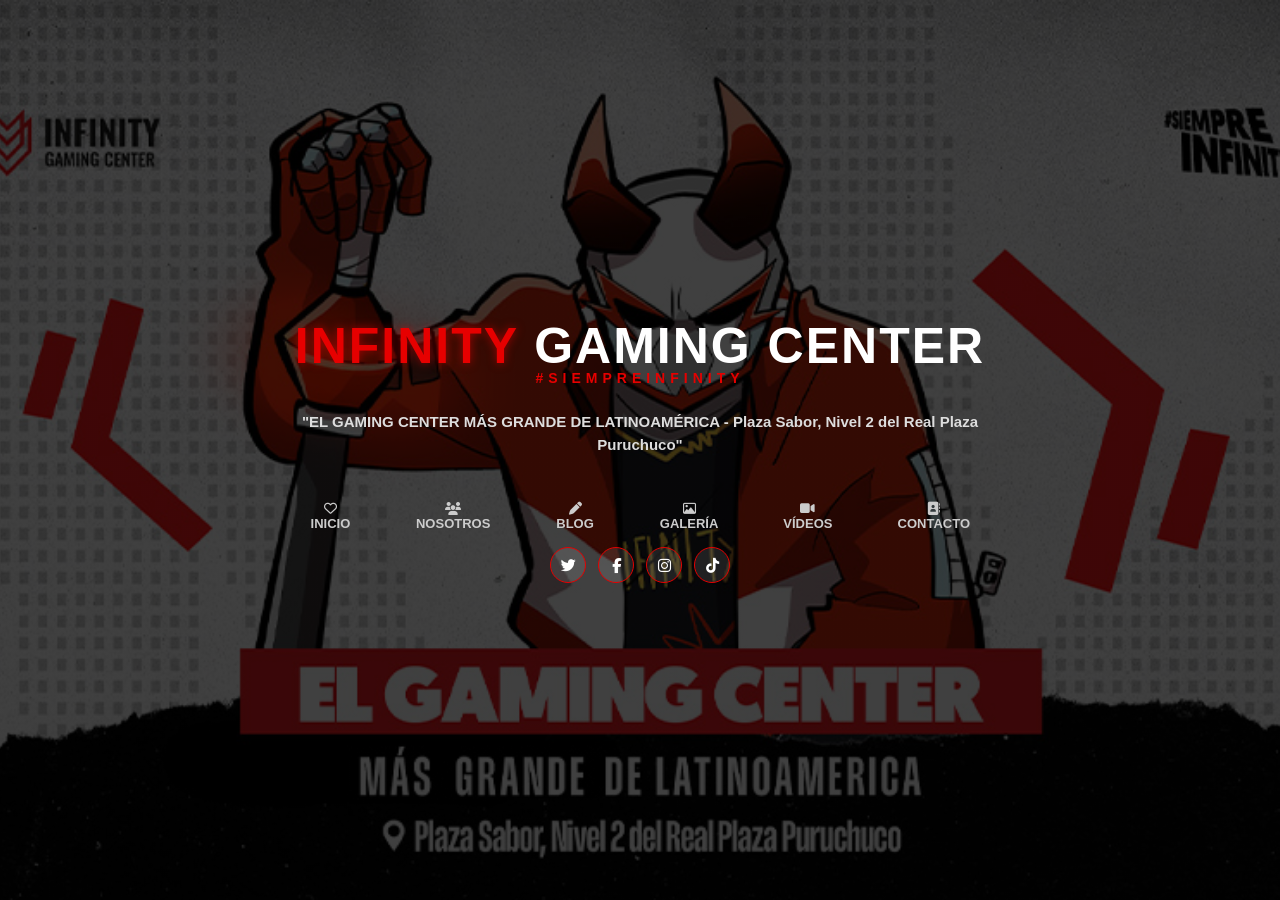
<file: index.html>
<!DOCTYPE html>
<html lang="es">
<head>
    <meta charset="UTF-8">
    <meta name="viewport" content="width=device-width, initial-scale=1.0">
    <title>Infinity Gaming Center - Inicio</title>
    <link rel="shortcut icon" href="https://cdn-icons-png.flaticon.com/512/3659/3659899.png" type="image/x-icon">
    <link rel="stylesheet" href="style.css">
    <link rel="stylesheet" href="https://cdnjs.cloudflare.com/ajax/libs/font-awesome/6.4.0/css/all.min.css">
</head>
<body class="body-portada">

    <main class="portada-container">
        <div class="logo-box">
            <h1 class="portada-titulo"><span class="highlight-red">INFINITY</span> <span class="highlight-white">GAMING CENTER</span></h1>
            <p class="logo-sub">#SIEMPREINFINITY</p>
        </div>
        
        <p class="portada-slogan">"EL GAMING CENTER MÁS GRANDE DE LATINOAMÉRICA - Plaza Sabor, Nivel 2 del Real Plaza Puruchuco"</p>

        <nav class="nav-iconos">
    <a href="index.html"><i class="fa-regular fa-heart"></i> INICIO</a>
    <a href="nosotros.html"><i class="fa-solid fa-users"></i> NOSOTROS</a>
    <a href="blog.html"><i class="fa-solid fa-pen"></i> BLOG</a>
    <a href="galeria.html"><i class="fa-regular fa-image"></i> GALERÍA</a>
    <a href="videos.html"><i class="fa-solid fa-video"></i> VÍDEOS</a>
    <a href="contactos.html"><i class="fa-solid fa-address-book"></i> CONTACTO</a>
</nav>

        <div class="redes-sociales">
    <a href="https://x.com/InFinitye_sport" target="_blank"><i class="fa-brands fa-twitter"></i></a>
    <a href="https://www.facebook.com/InfinityLatam" target="_blank"><i class="fa-brands fa-facebook-f"></i></a>
    <a href="https://www.instagram.com/infinitye_sports/" target="_blank"><i class="fa-brands fa-instagram"></i></a>
    <a href="https://www.tiktok.com/@infinitylatam?source=h5_m" target="_blank"><i class="fa-brands fa-tiktok"></i></a>
</div>
       
    </main>

</body>
</html>
</file>
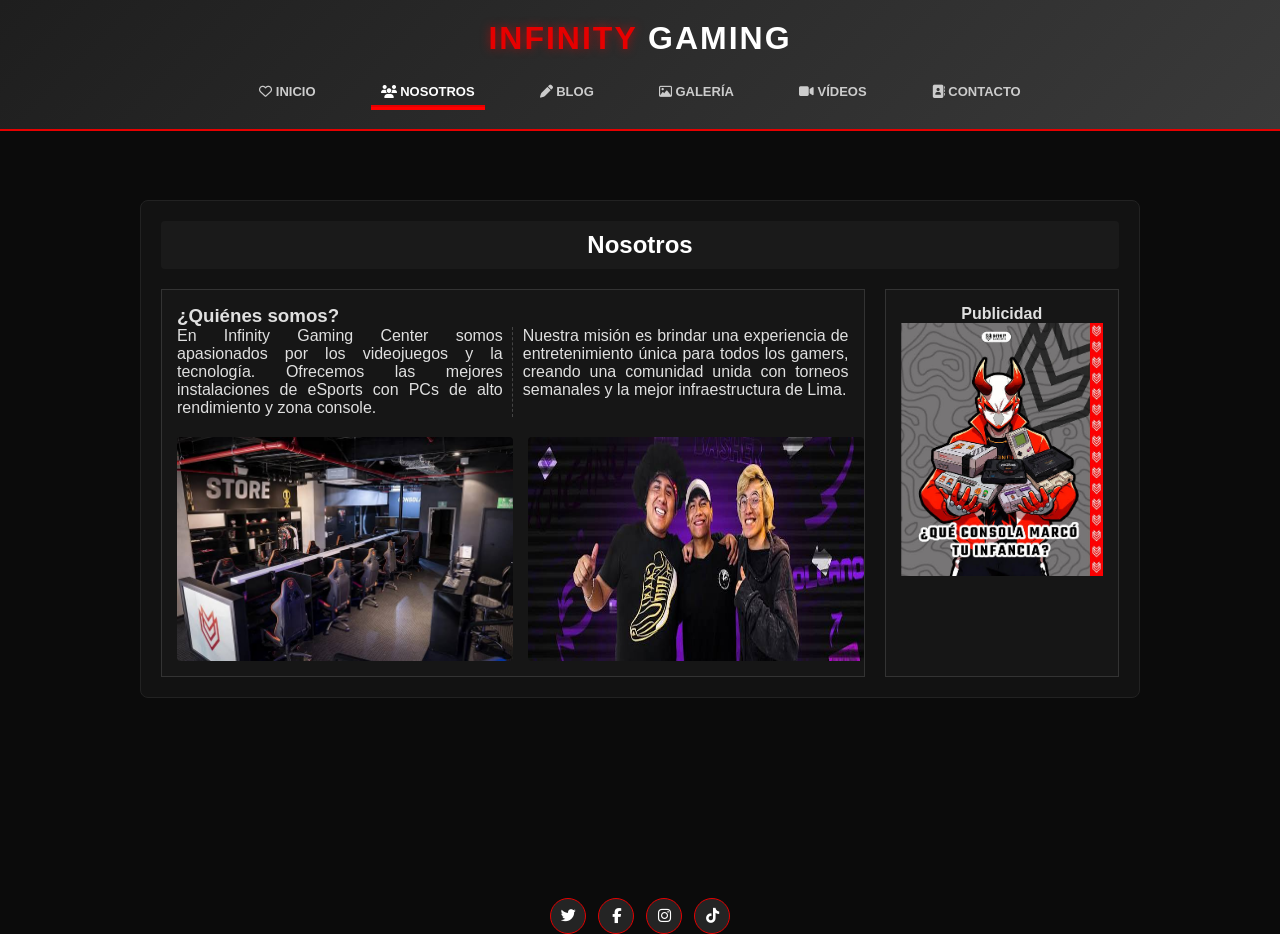
<file: nosotros.html>
<!DOCTYPE html>
<html lang="es">
<head>
    <meta charset="UTF-8">
    <meta name="viewport" content="width=device-width, initial-scale=1.0">
    <title>Nosotros - Infinity Gaming Center</title>
    
    <link rel="preconnect" href="https://fonts.googleapis.com">
    <link rel="preconnect" href="https://fonts.gstatic.com" crossorigin>
    <link href="https://fonts.googleapis.com/css2?family=Roboto:wght@400;700&display=swap" rel="stylesheet">
    <link rel="stylesheet" href="style.css">

    <head>
    <meta charset="UTF-8">
    <meta name="viewport" content="width=device-width, initial-scale=1.0">
    <title>Nosotros - Infinity Gaming Center</title>
    <link rel="stylesheet" href="https://cdnjs.cloudflare.com/ajax/libs/font-awesome/6.4.0/css/all.min.css">
    <link rel="stylesheet" href="style.css">
</head>
</head>
<body>

    <header class="header-fijo">
        <h1 class="logo-texto"><span class="highlight-red">INFINITY</span> <span class="highlight-white">GAMING</span></h1>
       <nav class="nav-iconos">
   <a href="index.html"><i class="fa-regular fa-heart"></i> INICIO</a>
<a href="nosotros.html" class="active"><i class="fa-solid fa-users"></i> NOSOTROS</a>
<a href="blog.html"><i class="fa-solid fa-pen"></i> BLOG</a>
    <a href="galeria.html"><i class="fa-regular fa-image"></i> GALERÍA</a>
    <a href="videos.html"><i class="fa-solid fa-video"></i> VÍDEOS</a>
    <a href="contactos.html"><i class="fa-solid fa-address-book"></i> CONTACTO</a>
</nav>
    </header>

    <div class="grid-nosotros">
        <section class="banner-titulo">
            <h2>Nosotros</h2>
        </section>

        <main class="contenido-quienes-somos">
            <h3>¿Quiénes somos?</h3>
            <div class="columnas-texto">
                <p>
                    En Infinity Gaming Center somos apasionados por los videojuegos y la tecnología. 
                    Ofrecemos las mejores instalaciones de eSports con PCs de alto rendimiento y zona console.
                </p>
                <p>
                    Nuestra misión es brindar una experiencia de entretenimiento única para todos los gamers, 
                    creando una comunidad unida con torneos semanales y la mejor infraestructura de Lima.
                </p>
            </div>
            <div class="imagenes-nosotros">
                <img src="img/game.jpg" alt="Zona de juegos eSports de Infinity Gaming Center">
                <img src="img/volcano.jpg" alt="Equipo de trabajo de Infinity Gaming Center">
            </div>
        </main>

        <aside class="publicidad">
            <h4>Publicidad</h4>
            <img src="img/ninja.jpg" alt="Publicidad de accesorios gaming">
        </aside>
    </div>

       <div class="redes-footer">
                <div class="redes-sociales">
    <a href="https://x.com/InFinitye_sport" target="_blank"><i class="fa-brands fa-twitter"></i></a>
    <a href="https://www.facebook.com/InfinityLatam" target="_blank"><i class="fa-brands fa-facebook-f"></i></a>
    <a href="https://www.instagram.com/infinitye_sports/" target="_blank"><i class="fa-brands fa-instagram"></i></a>
    <a href="https://www.tiktok.com/@infinitylatam?source=h5_m" target="_blank"><i class="fa-brands fa-tiktok"></i></a>
</div>
            </div>
</body>
</html>
</file>
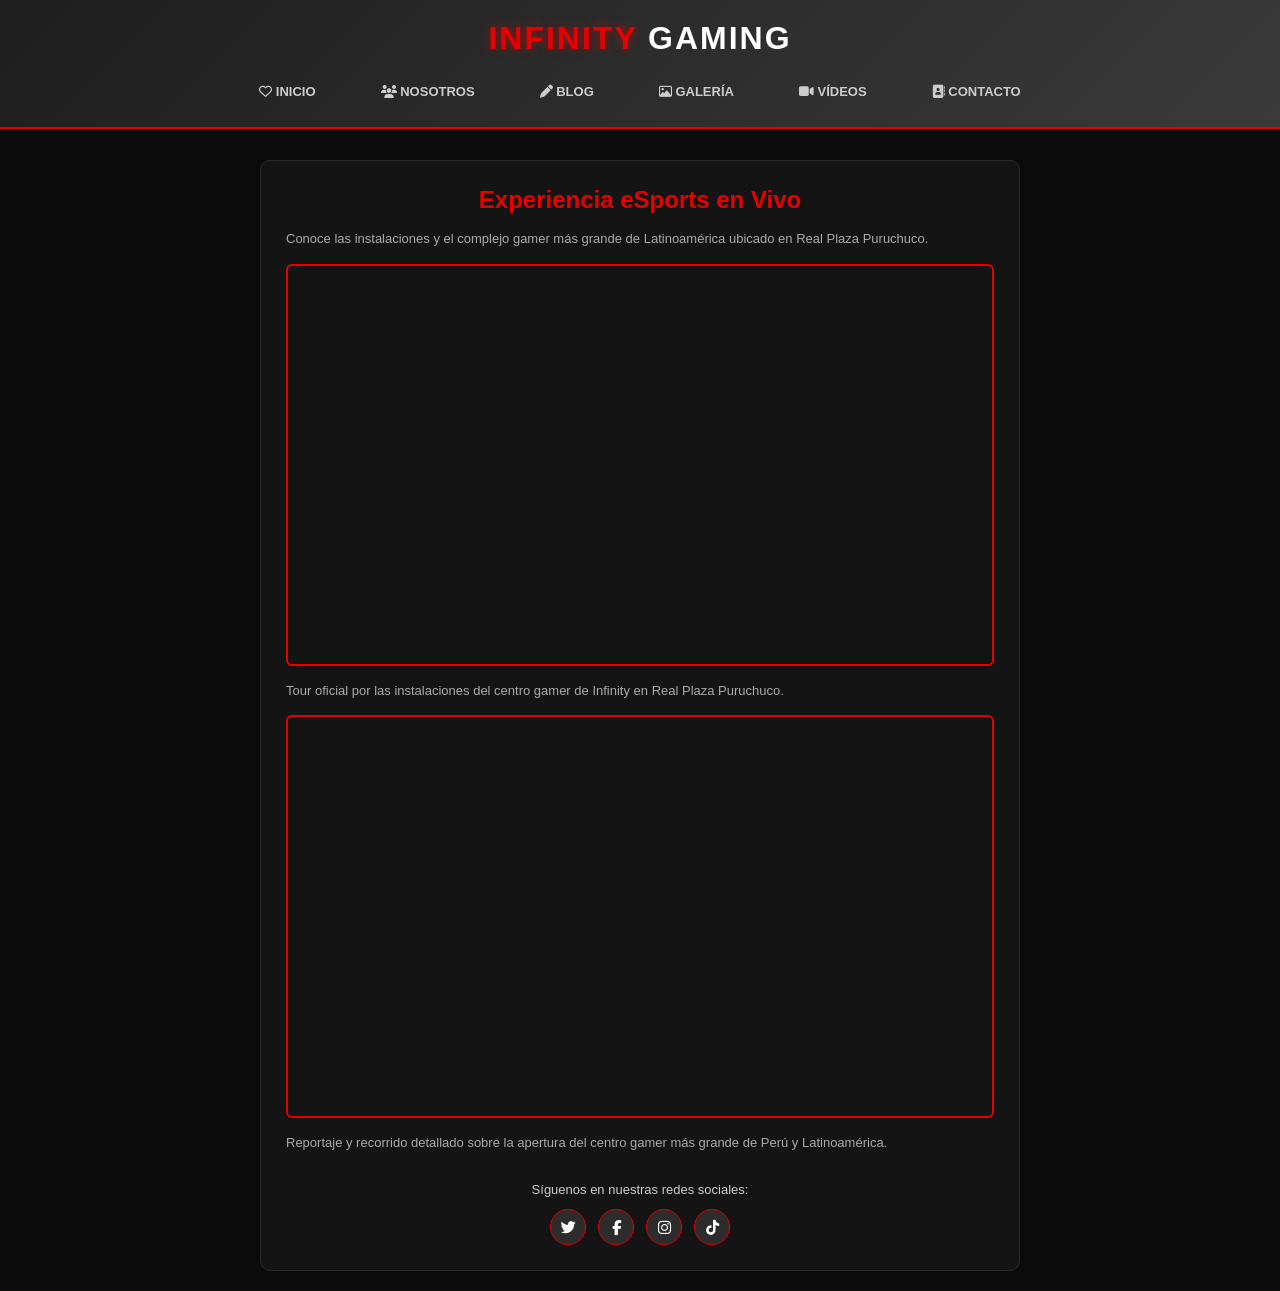
<file: videos.html>
<!DOCTYPE html>
<html lang="es">
<head>
    <meta charset="UTF-8">
    <meta name="viewport" content="width=device-width, initial-scale=1.0">
    <title>Infinity Gaming Center - Videos</title>
    <link rel="shortcut icon" href="https://cdn-icons-png.flaticon.com/512/3659/3659899.png" type="image/x-icon">
    <link rel="stylesheet" href="style.css">
    <link rel="stylesheet" href="https://cdnjs.cloudflare.com/ajax/libs/font-awesome/6.5.1/css/all.min.css">
</head>
<body>

    <header class="header-fijo">
        <h1 class="logo-texto"><span class="highlight-red">INFINITY</span> <span class="highlight-white">GAMING</span></h1>
       <nav class="nav-iconos">
    <a href="index.html"><i class="fa-regular fa-heart"></i> INICIO</a>
    <a href="nosotros.html"><i class="fa-solid fa-users"></i> NOSOTROS</a>
    <a href="blog.html"><i class="fa-solid fa-pen"></i> BLOG</a>
    <a href="galeria.html"><i class="fa-regular fa-image"></i> GALERÍA</a>
    <a href="videos.html"><i class="fa-solid fa-video"></i> VÍDEOS</a>
    <a href="contactos.html"><i class="fa-solid fa-address-book"></i> CONTACTO</a>
</nav>
    </header>

    <div class="main-content">
        <section class="videos-container">
            <h2>Experiencia eSports en Vivo</h2>
            <p class="subtitulo-video">Conoce las instalaciones y el complejo gamer más grande de Latinoamérica ubicado en Real Plaza Puruchuco.</p>

            <!-- Video 1: Tour Oficial Infinity Gaming Center -->
            <div class="video-box">
                <iframe src="https://www.youtube.com/embed/dqpU94hzEX8" title="Infinity Gaming Center Tour" frameborder="0" allow="accelerometer; autoplay; clipboard-write; encrypted-media; gyroscope; picture-in-picture" allowfullscreen></iframe>
            </div>

            <p class="descripcion-video">Tour oficial por las instalaciones del centro gamer de Infinity en Real Plaza Puruchuco.</p>

            <!-- Video 2: Inauguración y Reseña del Complejo -->
            <div class="video-box">
                <iframe src="https://www.youtube.com/embed/EP1F9qfISEY" title="Inauguración Gamer Center Puruchuco" frameborder="0" allow="accelerometer; autoplay; clipboard-write; encrypted-media; gyroscope; picture-in-picture" allowfullscreen></iframe>
            </div>

            <p class="descripcion-video">Reportaje y recorrido detallado sobre la apertura del centro gamer más grande de Perú y Latinoamérica.</p>

            <div class="redes-footer">
                <p>Síguenos en nuestras redes sociales:</p>
                 <div class="redes-sociales">
    <a href="https://x.com/InFinitye_sport" target="_blank"><i class="fa-brands fa-twitter"></i></a>
    <a href="https://www.facebook.com/InfinityLatam" target="_blank"><i class="fa-brands fa-facebook-f"></i></a>
    <a href="https://www.instagram.com/infinitye_sports/" target="_blank"><i class="fa-brands fa-instagram"></i></a>
    <a href="https://www.tiktok.com/@infinitylatam?source=h5_m" target="_blank"><i class="fa-brands fa-tiktok"></i></a>
</div>
            </div>
        </section>
    </div>

</body>
</html>
</file>
<file: style.css>
* {
    margin: 0;
    padding: 0;
    box-sizing: border-box;
    font-family: 'Segoe UI', Tahoma, Geneva, Verdana, sans-serif;
}

body {
    background-color: #0a0a0a;
    color: #e0e0e0;
}


.highlight-red {
    color: #e60000;
    text-shadow: 0 0 10px rgba(230, 0, 0, 0.6);
}

.highlight-white {
    color: #ffffff;
}


.body-portada {
    background: linear-gradient(rgba(0, 0, 0, 0.75), rgba(0, 0, 0, 0.75)), url('img/fondo.jpg');
    background-size: cover;
    background-position: center;
    height: 100vh;
    display: flex;
    justify-content: center;
    align-items: center;
    text-align: center;
    color: white;
}

.portada-container {
    max-width: 750px;
    padding: 20px;
}

.logo-box {
    margin-bottom: 10px;
}

.portada-titulo {
    font-size: 50px;
    font-weight: 900;
    text-transform: uppercase;
    letter-spacing: 2px;
}

.logo-sub {
    font-size: 14px;
    letter-spacing: 5px;
    color: #e60000;
    margin-top: -5px;
    font-weight: 700;
}

.portada-slogan {
    font-size: 15px;
    line-height: 1.5;
    margin: 25px 0 30px 0;
    color: #dddddd;
    font-weight: 600;
}

.portada-menu {
    margin-bottom: 30px;
}

.portada-menu a {
    color: #ffffff;
    text-decoration: none;
    margin: 0 12px;
    font-size: 14px;
    letter-spacing: 1.5px;
    font-weight: 700;
    transition: 0.3s;
}

.portada-menu a:hover, .portada-menu a.active {
    color: #e60000;
    border-bottom: 2px solid #ffffff;
    padding-bottom: 4px;
}

.redes-sociales {
    display: flex;
    justify-content: center;
    gap: 12px;
}

.redes-sociales a {
    color: #ffffff;
    background-color: rgba(255, 255, 255, 0.1);
    border: 1px solid #e60000;
    width: 36px;
    height: 36px;
    border-radius: 50%;
    display: flex;
    justify-content: center;
    align-items: center;
    text-decoration: none;
    font-size: 15px;
    transition: 0.3s;
}

.redes-sociales a:hover {
    background-color: #e60000;
    border-color: #e60000;
    color: #ffffff;
    transform: translateY(-3px);
}

.redes-sociales.negras a {
    background-color: #1a1a1a;
    border-color: #e60000;
    color: #ffffff;
}

.redes-sociales.negras a:hover {
    background-color: #e60000;
    color: #ffffff;
}

.audio-container {
    margin-top: 25px;
}


.header-fijo {
    position: fixed;
    top: 0;
    left: 0;
    width: 100%;
    background-color: #0a0a0a;
    border-bottom: 2px solid #e60000;
    text-align: center;
    padding: 20px 0 12px 0;
    z-index: 100;
}

.logo-texto {
    font-size: 32px;
    font-weight: 900;
    text-transform: uppercase;
    letter-spacing: 2px;
    margin-bottom: 12px;
}

.nav-iconos a {
    color: #cccccc;
    text-decoration: none;
    margin: 0 15px;
    font-size: 13px;
    padding-bottom: 6px;
    font-weight: 700;
    transition: 0.3s;
}

.nav-iconos a:hover, .nav-iconos a.active {
    border-bottom: 2px solid #e60000;
    color: #ffffff;
}

.main-content {
    margin-top: 140px;
    padding: 20px;
    max-width: 800px;
    margin-left: auto;
    margin-right: auto;
}


.blog-container {
    background-color: #141414;
    padding: 25px;
    border-radius: 10px;
    border: 1px solid #2a2a2a;
}

.img-banner {
    width: 100%;
    height: auto;
    display: block;
    margin-bottom: 20px;
    border-radius: 6px;
    border: 1px solid #e60000;
}

.autor-box {
    display: flex;
    justify-content: space-between;
    align-items: center;
    margin-bottom: 15px;
}

.autor-info h2 {
    color: #e60000;
}

.img-creador {
    width: 50px;
    height: 50px;
    border-radius: 50%;
    object-fit: cover;
    border: 2px solid #e60000;
}

.autor-perfil {
    text-align: center;
    font-size: 12px;
    color: #cccccc;
}

.fecha-post {
    font-size: 13px;
    color: #aaaaaa;
    margin-bottom: 20px;
    line-height: 1.6;
}

.blog-detalle {
    display: flex;
    gap: 20px;
    align-items: center;
    margin-bottom: 20px;
    background-color: #0a0a0a;
    padding: 15px;
    border-radius: 8px;
    border-left: 4px solid #e60000;
}

.img-icono-cafe {
    width: 60px;
    filter: drop-shadow(0 0 5px #e60000);
}

.parrafo-extra {
    font-size: 13px;
    color: #aaaaaa;
    line-height: 1.6;
    margin-bottom: 30px;
}

.redes-footer {
    text-align: center;
    margin-top: 30px;
    font-size: 13px;
}

.redes-footer p {
    margin-bottom: 12px;
    color: #cccccc;
}


.galeria-grid {
    display: flex;
    flex-wrap: wrap;
    gap: 20px;
    justify-content: space-between;
}

.galeria-item {
    width: 30%;
    text-align: center;
    background-color: #141414;
    padding: 10px;
    border-radius: 8px;
    border: 1px solid #2a2a2a;
}

.galeria-item img {
    width: 100%;
    height: 150px;
    object-fit: cover;
    filter: grayscale(80%);
    transition: transform 0.3s, filter 0.3s, border-color 0.3s;
    border-radius: 4px;
    border: 2px solid transparent;
}


.galeria-item img:hover {
    filter: grayscale(0%);
    transform: scale(1.05);
    border-color: #e60000;
}

.galeria-item p {
    font-size: 12px;
    margin-top: 8px;
    color: #e60000;
    font-weight: 600;
}


.videos-container {
    background-color: #141414;
    padding: 25px;
    border-radius: 10px;
    border: 1px solid #2a2a2a;
}

.videos-container h2 {
    text-align: center;
    margin-bottom: 15px;
    font-weight: bold;
    color: #e60000;
}

.subtitulo-video, .descripcion-video {
    font-size: 13px;
    color: #aaaaaa;
    margin-bottom: 15px;
    line-height: 1.5;
}

.video-box {
    position: relative;
    padding-bottom: 56.25%;
    height: 0;
    overflow: hidden;
    margin-bottom: 15px;
    border: 2px solid #e60000;
    border-radius: 6px;
}

.video-box iframe {
    position: absolute;
    top: 0;
    left: 0;
    width: 100%;
    height: 100%;
}


body {
    font-family: 'Roboto', sans-serif;
    margin: 0;
    padding: 0;
    background-color: #0b0b0b;
    color: #e0e0e0;
}


header {
    background: linear-gradient(135deg, #1e1e1e 0%, #3a3a3a 100%);
    color: #ffffff;
    text-align: center;
    padding: 20px 0;
}

nav {
    display: flex;
    justify-content: center;
    gap: 15px;
    padding: 10px 0;
}

nav a {
    color: #ffffff;
    text-decoration: none;
    font-weight: bold;
    padding: 5px 10px;
    position: relative;
}


nav a.active::after {
    content: '';
    position: absolute;
    bottom: -5px;
    left: 0;
    width: 100%;
    height: 3px;
    background-color: #ff0000;
}


.grid-nosotros {
    display: grid;
    grid-template-columns: 3fr 1fr;
    grid-template-areas:
        "titulo titulo"
        "contenido publicidad";
    gap: 20px;
    max-width: 1000px;
    margin: 200px auto;
    padding: 20px;
    background-color: #121212;
    border: 1px solid #222222;
    border-radius: 8px;
}

.banner-titulo {
    grid-area: titulo;
    background-color: #1a1a1a;
    color: #ffffff;
    text-align: center;
    padding: 10px;
    border-radius: 4px;
}

.contenido-quienes-somos {
    grid-area: contenido;
    padding: 15px;
    border: 1px solid #333333;
    background-color: #161616;
}

.publicidad {
    grid-area: publicidad;
    padding: 15px;
    border: 1px solid #333333;
    background-color: #161616;
    text-align: center;
}

.publicidad img {
    max-width: 100%;
    height: auto;
}


.columnas-texto {
    column-count: 2;
    column-gap: 20px;
    column-rule: 1px dashed #444444;
    margin-bottom: 20px;
    text-align: justify;
}

.imagenes-nosotros {
    display: flex;
    gap: 15px;
}

.imagenes-nosotros img {
    width: 50%;
    border-radius: 4px;
}


.contenedor-contacto {
    display: flex;
    max-width: 1000px;
    margin: 200px auto;
    gap: 20px;
    background-color: #121212;
    border: 1px solid #222222;
    padding: 25px;
    border-radius: 8px;
}

.columna-info, .columna-formulario {
    flex: 1;
}

table {
    width: 100%;
    border-collapse: collapse;
    margin-bottom: 15px;
    background: #181818;
}

table th {
    background-color: #222222;
    color: #ffffff;
    padding: 8px;
    text-align: center;
}

table td {
    padding: 8px;
    border: 1px solid #333333;
    color: #e0e0e0;
}

form label {
    display: block;
    margin-top: 10px;
    font-weight: bold;
    color: #ffffff;
}

form input, form textarea {
    width: 100%;
    padding: 8px;
    margin-top: 5px;
    box-sizing: border-box;
    background-color: #1a1a1a;
    color: #ffffff;
    border: 1px solid #333333;
    border-radius: 4px;
}

form button {
    margin-top: 15px;
    width: 100%;
    padding: 10px;
    background-color: #cc0000;
    color: white;
    border: none;
    cursor: pointer;
    font-weight: bold;
    border-radius: 4px;
}

.contenedor-mapa {
    max-width: 1000px;
    margin: 20px auto;
    text-align: center;
    background-color: #121212;
    padding: 15px;
    border-radius: 8px;
    border: 1px solid #222222;
}

footer {
    background-color: #161616;
    color: white;
    text-align: center;
    padding: 15px;
    margin-top: 20px;
    border-top: 1px solid #222222;
}
</file>
